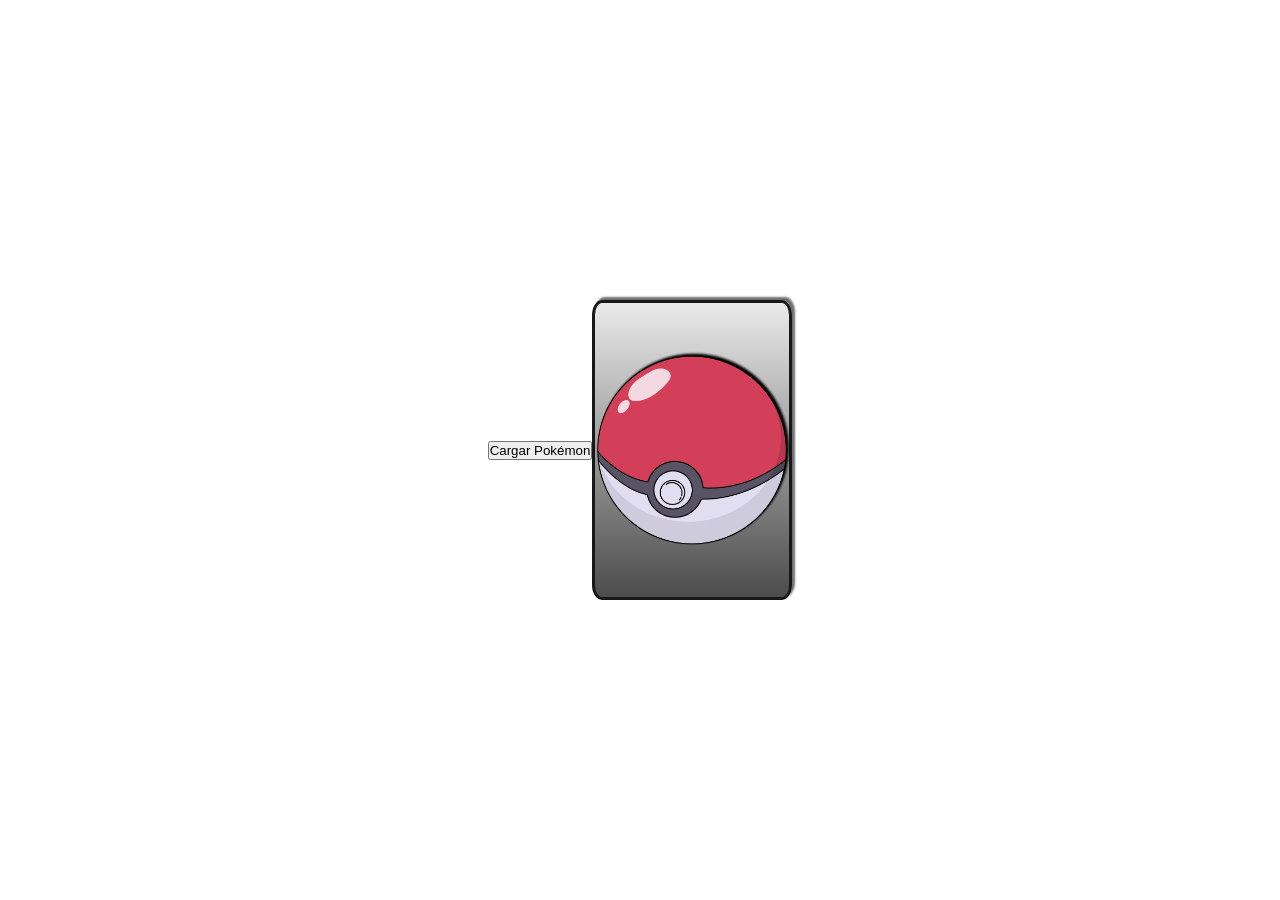
<file: Tarea1/index.html>
<!DOCTYPE html>
<html lang="es">

<head>
  <meta charset="UTF-8">
  <meta name="viewport" content="width=device-width, initial-scale=1.0">
  <title>PKM</title>
  <script src="main.js" defer></script>
  <link rel="stylesheet" href="style.css">
</head>

<body>

<button id="btn_cargar_pokemon"> Cargar Pokémon</button>

  <div id="card">
    <img id="image" src="./pokeball.png" alt="pokemon">
    <h1 id="name"></h1>
    <h3 id="number"></h3>
    <h3 id="altura"></h3>
    <h3 id="peso"></h3>

  </div>
</body>

</html>
</file>
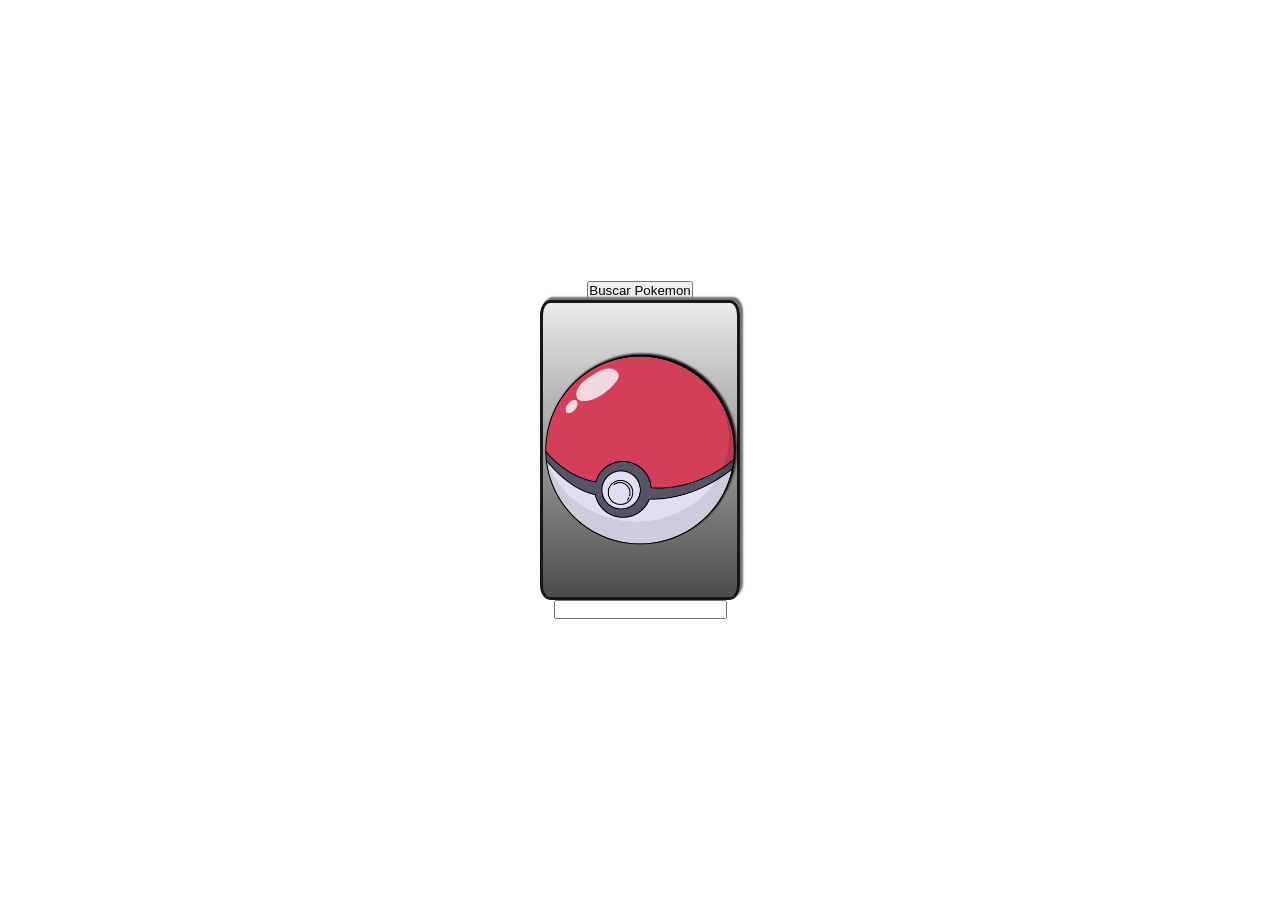
<file: Tarea3/index.html>
<!DOCTYPE html>
<html lang="es">

<head>
  <meta charset="UTF-8">
  <meta name="viewport" content="width=device-width, initial-scale=1.0">
  <title>PKM</title>
  <script src="main.js" defer></script>
  <link rel="stylesheet" href="style.css">
</head>

<body>

<button id="btn_buscar">Buscar Pokemon</button>

  <div id="card">
    <img id="image" src="./pokeball.png" alt="pokemon">
    <h1 id="name"></h1>
    <h3 id="number"></h3>
    <h3 id="altura"></h3>
    <h3 id="peso"></h3>

  </div>

  <label for="pistaTxt"></label>
  <input id="pistaTxt" type="text" id="textoArea"> </input>


</body>

</html>
</file>
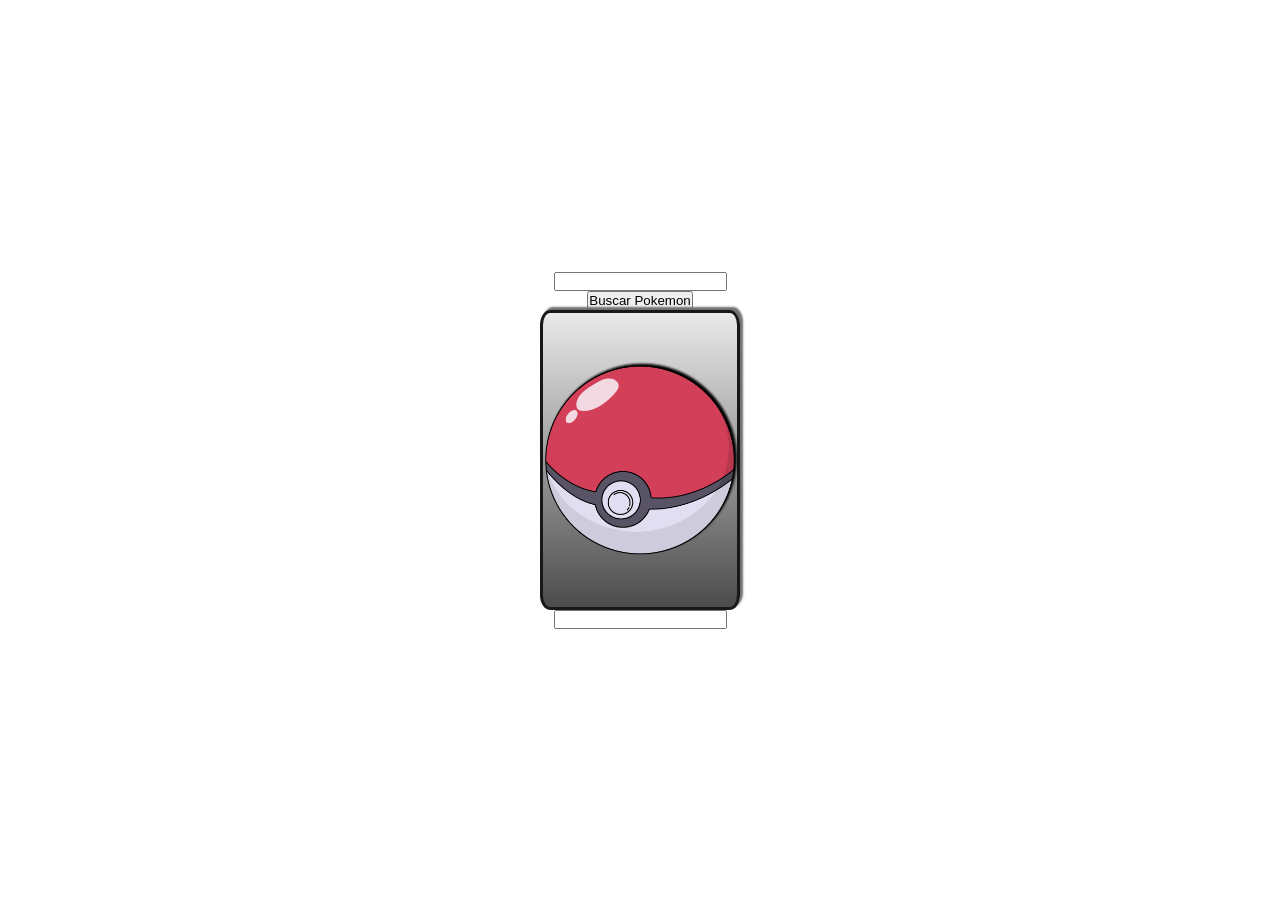
<file: Tarea4/index.html>
<!DOCTYPE html>
<html lang="es">

<head>
  <meta charset="UTF-8">
  <meta name="viewport" content="width=device-width, initial-scale=1.0">
  <title>PKM</title>
  <script src="main.js" defer></script>
  <link rel="stylesheet" href="style.css">
</head>

<input>

<button id="btn_buscar">Buscar Pokemon</button>

  <div id="card">
    <img id="image" src="./pokeball.png" alt="pokemon">
    <h1 id="name"></h1>
    <h3 id="number"></h3>
    <h3 id="altura"></h3>
    <h3 id="peso"></h3>

  </div>

  <label for="pistaTxt"></label>
  <input id="pistaTxt" type="text"> </input>



</body>

</html>
</file>
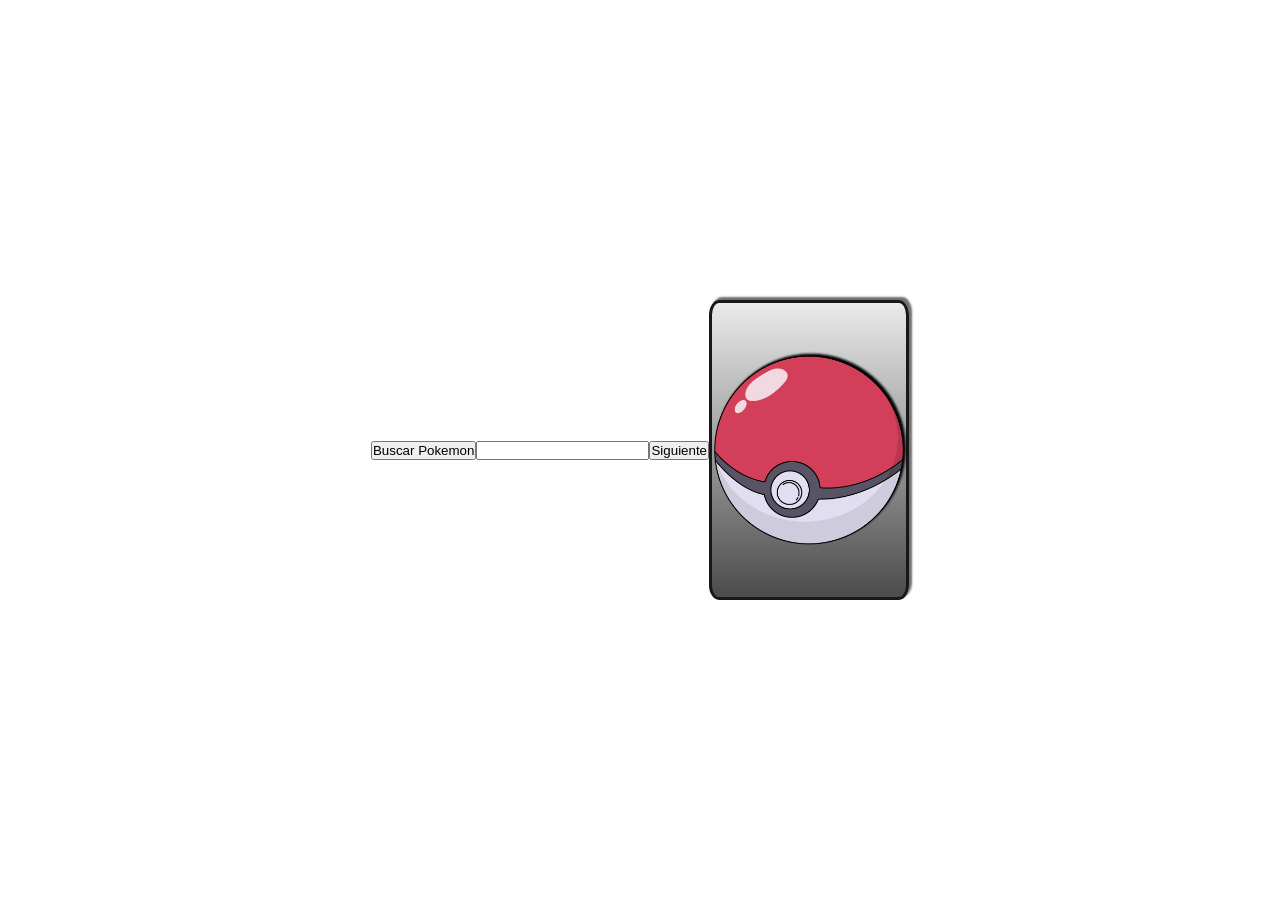
<file: Tarea5/index.html>
<!DOCTYPE html>
<html lang="es">

<head>
  <meta charset="UTF-8">
  <meta name="viewport" content="width=device-width, initial-scale=1.0">
  <title>PKM</title>
  <script src="main.js" defer></script>
  <link rel="stylesheet" href="style.css">
</head>

<body>

<button id="btn_buscar">Buscar Pokemon</button>
 <label for="pistaTxt"></label>
  <input id="pistaTxt" type="text" id="textoArea"> </input>

<button id="next">Siguiente</button>
  <div id="card">
    <img id="image" src="./pokeball.png" alt="pokemon">
    <h1 id="name"></h1>
    <h3 id="number"></h3>
    <h3 id="altura"></h3>
    <h3 id="peso"></h3>

  </div>

 


</body>

</html>
</file>
<file: Tarea1/style.css>
*{
  margin: 0;
  padding: 0;
  box-sizing: border-box;
}

body{
  height: 100vh;
  display: flex;
  justify-content: center;
  align-items: center;
}

#card{
  width: 200px;
  height: 300px;
  display: flex;
  flex-wrap: wrap;
  justify-content: center;
  flex-direction: column;
  align-content: center;
  align-items: center;
  background: linear-gradient(rgb(234, 234, 234), #4d4c4c);
  border: 3px solid #181818;
  border-radius: 5%;
  box-shadow: 3px -3px 2px #707070;
}

#image{
  width: 100%;
  filter: drop-shadow(2px -2px 1px black);
}

#name, #number{
  color: white;
  text-shadow: 3px 3px black;
}


.fire {
  background: red;
}


.grass {
  background: linear-gradient(rgb(234, 234, 234), rgb(9 92 15));
}

.water {
  background: linear-gradient(rgb(234, 234, 234), rgb(33 60 137));
}

.electric {
  background: linear-gradient(rgb(234, 234, 234), rgb(213 208 56))
}

.poison {
  background: linear-gradient(rgb(234, 234, 234), rgb(83 5 84))
}

.psychic {
  background: linear-gradient(rgb(234, 234, 234), #c289d1)
}

.ground {
  background: linear-gradient(rgb(234, 234, 234), #815911)
}

.rock {
  background: linear-gradient(rgb(234, 234, 234), #381800)
}

.rock {
  background: linear-gradient(rgb(234, 234, 234), #381800)
}

.ghost {
  background: linear-gradient(rgb(234, 234, 234), #24004c)
}

.bug {
  background: linear-gradient(rgb(234, 234, 234), #526c00)
}

.dragon {
  background: linear-gradient(rgb(234, 234, 234), #1200a3)
}

.ice {
  background: linear-gradient(rgb(234, 234, 234), #0096a9)
}
</file>
<file: Tarea3/style.css>
*{
  margin: 0;
  padding: 0;
  box-sizing: border-box;
}

body{
  height: 100vh;
  display: flex;
  justify-content: center;
  flex-direction: column;
  align-items: center;
}

#card{
  width: 200px;
  height: 300px;
  display: flex;
  flex-wrap: wrap;
  justify-content: center;
  flex-direction: column;
  align-content: center;
  align-items: center;
  background: linear-gradient(rgb(234, 234, 234), #4d4c4c);
  border: 3px solid #181818;
  border-radius: 5%;
  box-shadow: 3px -3px 2px #707070;
}

#image{
  width: 100%;
  filter: drop-shadow(2px -2px 1px black);
}

#name, #number{
  color: white;
  text-shadow: 3px 3px black;
}


.fire {
  background: red;
}


.grass {
  background: linear-gradient(rgb(234, 234, 234), rgb(9 92 15));
}

.water {
  background: linear-gradient(rgb(234, 234, 234), rgb(33 60 137));
}

.electric {
  background: linear-gradient(rgb(234, 234, 234), rgb(213 208 56))
}

.poison {
  background: linear-gradient(rgb(234, 234, 234), rgb(83 5 84))
}

.psychic {
  background: linear-gradient(rgb(234, 234, 234), #c289d1)
}

.ground {
  background: linear-gradient(rgb(234, 234, 234), #815911)
}

.rock {
  background: linear-gradient(rgb(234, 234, 234), #381800)
}

.rock {
  background: linear-gradient(rgb(234, 234, 234), #381800)
}

.ghost {
  background: linear-gradient(rgb(234, 234, 234), #24004c)
}

.bug {
  background: linear-gradient(rgb(234, 234, 234), #526c00)
}

.dragon {
  background: linear-gradient(rgb(234, 234, 234), #1200a3)
}

.ice {
  background: linear-gradient(rgb(234, 234, 234), #0096a9)
}
</file>
<file: Tarea4/style.css>
*{
  margin: 0;
  padding: 0;
  box-sizing: border-box;
}

body{
  height: 100vh;
  display: flex;
  justify-content: center;
  flex-direction: column;
  align-items: center;
}

#card{
  width: 200px;
  height: 300px;
  display: flex;
  flex-wrap: wrap;
  justify-content: center;
  flex-direction: column;
  align-content: center;
  align-items: center;
  background: linear-gradient(rgb(234, 234, 234), #4d4c4c);
  border: 3px solid #181818;
  border-radius: 5%;
  box-shadow: 3px -3px 2px #707070;
}

#image{
  width: 100%;
  filter: drop-shadow(2px -2px 1px black);
}

#name, #number{
  color: white;
  text-shadow: 3px 3px black;
}


.fire {
  background: red;
}


.grass {
  background: linear-gradient(rgb(234, 234, 234), rgb(9 92 15));
}

.water {
  background: linear-gradient(rgb(234, 234, 234), rgb(33 60 137));
}

.electric {
  background: linear-gradient(rgb(234, 234, 234), rgb(213 208 56))
}

.poison {
  background: linear-gradient(rgb(234, 234, 234), rgb(83 5 84))
}

.psychic {
  background: linear-gradient(rgb(234, 234, 234), #c289d1)
}

.ground {
  background: linear-gradient(rgb(234, 234, 234), #815911)
}

.rock {
  background: linear-gradient(rgb(234, 234, 234), #381800)
}

.rock {
  background: linear-gradient(rgb(234, 234, 234), #381800)
}

.ghost {
  background: linear-gradient(rgb(234, 234, 234), #24004c)
}

.bug {
  background: linear-gradient(rgb(234, 234, 234), #526c00)
}

.dragon {
  background: linear-gradient(rgb(234, 234, 234), #1200a3)
}

.ice {
  background: linear-gradient(rgb(234, 234, 234), #0096a9)
}
</file>
<file: Tarea5/style.css>
*{
  margin: 0;
  padding: 0;
  box-sizing: border-box;
}

body{
  height: 100vh;
  display: flex;
  justify-content: center;
  align-items: center;
  flex-wrap: wrap;
}

#card{
  width: 200px;
  height: 300px;
  display: flex;
  flex-wrap: wrap;
  justify-content: center;
  flex-direction: column;
  align-content: center;
  align-items: center;
  background: linear-gradient(rgb(234, 234, 234), #4d4c4c);
  border: 3px solid #181818;
  border-radius: 5%;
  box-shadow: 3px -3px 2px #707070;
}

#image{
  width: 100%;
  filter: drop-shadow(2px -2px 1px black);
}

#name, #number{
  color: white;
  text-shadow: 3px 3px black;
}


.fire {
  background: red;
}


.grass {
  background: linear-gradient(rgb(234, 234, 234), rgb(9 92 15));
}

.water {
  background: linear-gradient(rgb(234, 234, 234), rgb(33 60 137));
}

.electric {
  background: linear-gradient(rgb(234, 234, 234), rgb(213 208 56))
}

.poison {
  background: linear-gradient(rgb(234, 234, 234), rgb(83 5 84))
}

.psychic {
  background: linear-gradient(rgb(234, 234, 234), #c289d1)
}

.ground {
  background: linear-gradient(rgb(234, 234, 234), #815911)
}

.rock {
  background: linear-gradient(rgb(234, 234, 234), #381800)
}

.rock {
  background: linear-gradient(rgb(234, 234, 234), #381800)
}

.ghost {
  background: linear-gradient(rgb(234, 234, 234), #24004c)
}

.bug {
  background: linear-gradient(rgb(234, 234, 234), #526c00)
}

.dragon {
  background: linear-gradient(rgb(234, 234, 234), #1200a3)
}

.ice {
  background: linear-gradient(rgb(234, 234, 234), #0096a9)
}
</file>
